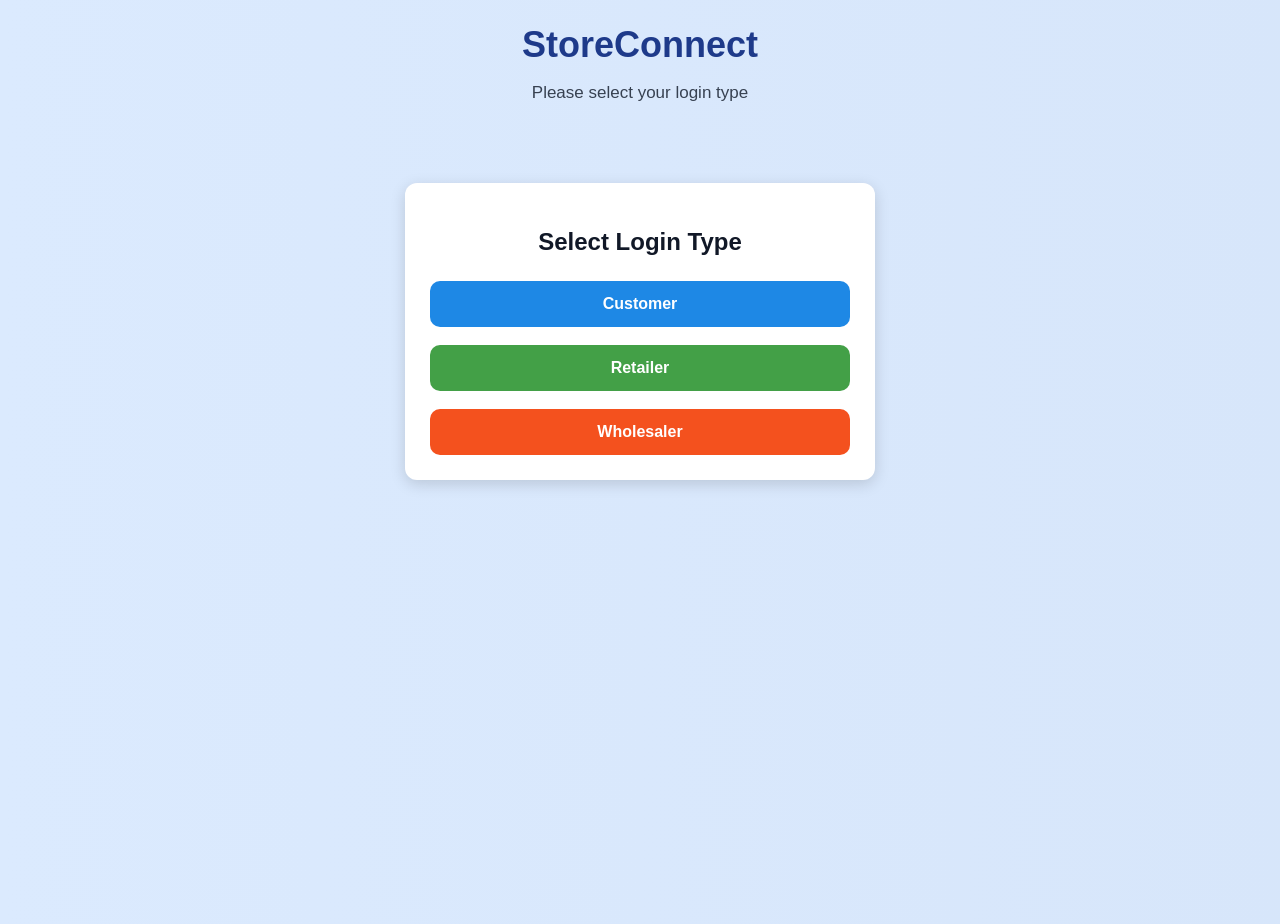
<file: index.html>
<!DOCTYPE html>
<html>
<head>
    <title>Select Role</title>
    <link rel="stylesheet" href="style.css">

    <style>
        

        .container {
            width: 420px;
            background: #ffffff;
            padding: 25px;
            margin: 80px auto;
            border-radius: 12px;
            box-shadow: 0 4px 15px rgba(0,0,0,0.15);
            text-align: center;
        }

        h1 {
            margin-bottom: 30px;
            font-size: 26px;
        }

        .btn-group {
            display: flex;
            flex-direction: column;
            gap: 18px;
        }

        .btn {
            padding: 14px;
            font-size: 18px;
            border-radius: 10px;
            border: none;
            color: white;
            cursor: pointer;
            transition: transform 0.2s, box-shadow 0.2s;
        }

        .btn:hover {
            transform: scale(1.03);
            box-shadow: 0 6px 12px rgba(0,0,0,0.2);
        }

        /* Button colors */
        .customer {
            background: #1e88e5;   /* Blue */
        }

        .retailer {
            background: #43a047;   /* Green */
        }

        .wholesaler {
            background: #f4511e;   /* Orange */
        }
    </style>
</head>

<body>



<div class="page">

    <div class="hero-text">
        <h1 class="site-title">StoreConnect</h1>
        <p class="subtitle">Please select your login type</p>
    </div>

    <div class="container">
        <h2>Select Login Type</h2>

        <div class="btn-group">
            <button class="customer" onclick="goToPage('Customer')">Customer</button>
            <button class="retailer" onclick="goToPage('Retailer')">Retailer</button>
            <button class="wholesaler" onclick="goToPage('Wholesaler')">Wholesaler</button>
        </div>
    </div>

</div>


<!-- JS MUST BE AT THE BOTTOM -->
<script>
function goToPage(role) {
    console.log("Button clicked:", role);

    if (role === "Customer") {
        window.location.href = "items.html?role=Customer";
    } 
    else if (role === "Retailer") {
        window.location.href = "retailers_items.html?role=Retailer";
    } 
    else if (role === "Wholesaler") {
        window.location.href = "wholesalers_items.html?role=Wholesaler";
    }
}
</script>

</body>
</html>
</file>
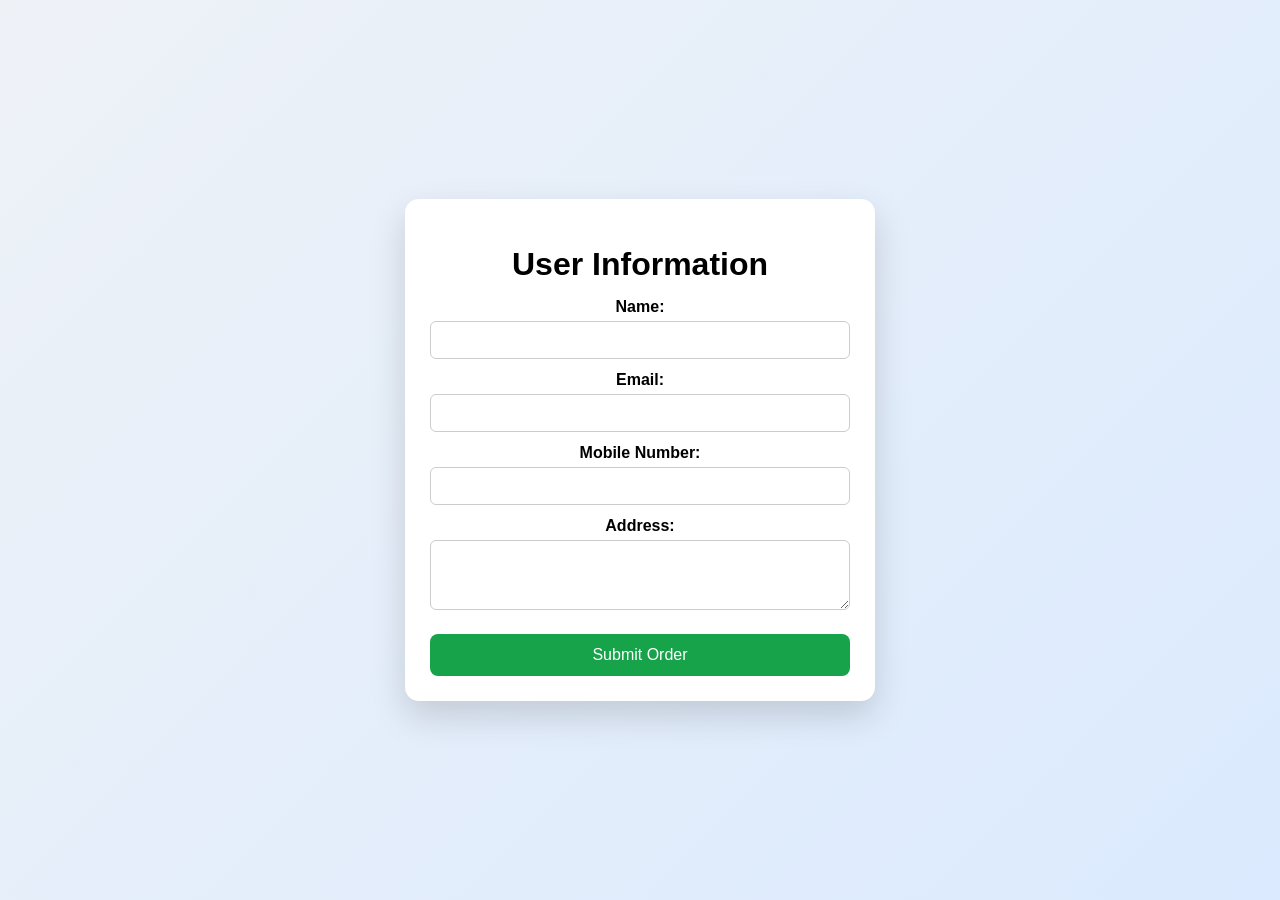
<file: form.html>
<!DOCTYPE html>
<html lang="en">
<head>
    <meta charset="UTF-8">
    <title>Information Form</title>

    <!-- Optional: if you already have a global stylesheet -->
    <link rel="stylesheet" href="style.css">

    <!-- Page-specific styling for form -->
    <style>
        body {
            margin: 0;
            min-height: 100vh;
            display: flex;
            justify-content: center;
            align-items: center;
            background: linear-gradient(135deg, #eef2f7, #dbeafe);
            font-family: "Segoe UI", Arial, sans-serif;
        }

        .container {
            width: 420px;
            background: white;
            padding: 25px;
            border-radius: 14px;
            box-shadow: 0 15px 35px rgba(0,0,0,0.15);
        }

        h1 {
            text-align: center;
            margin-bottom: 15px;
        }

        #cartDetails {
            background: #f8fafc;
            padding: 12px;
            border-radius: 8px;
            margin-bottom: 15px;
        }

        label {
            display: block;
            margin-top: 12px;
            font-weight: 600;
        }

        input,
        textarea {
            width: 100%;
            padding: 10px;
            margin-top: 5px;
            border-radius: 6px;
            border: 1px solid #ccc;
            font-size: 14px;
            box-sizing: border-box;
        }

        textarea {
            resize: vertical;
            min-height: 70px;
        }

        button {
            width: 100%;
            margin-top: 20px;
            padding: 12px;
            border: none;
            border-radius: 8px;
            background: #16a34a;
            color: white;
            font-size: 16px;
            cursor: pointer;
        }

        button:hover {
            background: #15803d;
        }
    </style>
</head>

<body>

<div class="container">
    <h1 id="roleTitle">Information</h1>

    <div id="cartDetails" style="display:none;">
        <h3>Selected Items:</h3>
        <ul id="cartList"></ul>
    </div>

    <form id="infoForm">
        <label>Name:</label>
        <input id="name" type="text" required>

        <label>Email:</label>
        <input id="email" type="email" required>

        <label>Mobile Number:</label>
        <input id="phone" type="tel" required>

        <label>Address:</label>
        <textarea id="address" required></textarea>

        <button type="submit">Submit Order</button>
    </form>
</div>

<script>
// Get role from URL
const params = new URLSearchParams(window.location.search);
const role = params.get("role") || "User";
document.getElementById("roleTitle").textContent = role + " Information";

// Load cart
const cart = JSON.parse(localStorage.getItem("cartItems") || "{}");
const cartListEl = document.getElementById("cartList");

if (Object.keys(cart).length > 0) {
    document.getElementById("cartDetails").style.display = "block";

    for (let item in cart) {
        const li = document.createElement("li");
        li.textContent = `${item}: ${cart[item]}`;
        cartListEl.appendChild(li);
    }
}

// Submit order
document.getElementById("infoForm").addEventListener("submit", function(e) {
    e.preventDefault();

    const order = {
        role: role,
        customer: {
            name: name.value,
            email: email.value,
            phone: phone.value,
            address: address.value
        },
        items: cart
    };

    fetch("https://storeconnect-asb4.onrender.com/api/orders", {
        method: "POST",
        headers: { "Content-Type": "application/json" },
        body: JSON.stringify(order)
    })
    .then(res => res.json())
    .then(data => {
    // Save role for success page
    localStorage.setItem("orderRole", role);

    // cartItems is already saved earlier — don't delete it yet

    // Go to success page
    window.location.href = "success.html";
})


    .catch(err => {
        alert("Error submitting order");
        console.error(err);
    });
});
</script>

</body>
</html>
</file>
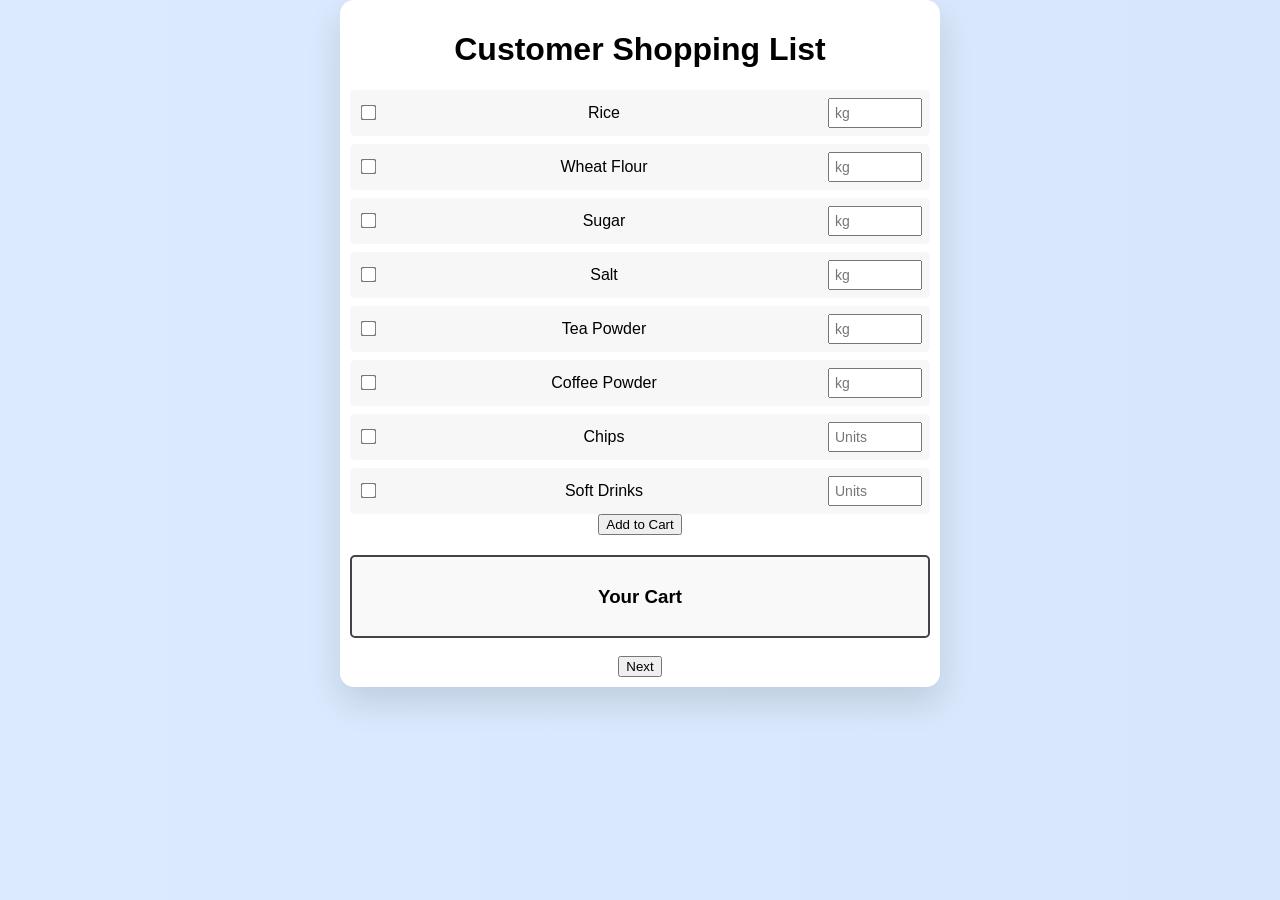
<file: items.html>
<!DOCTYPE html>
<html>
<head>
    <title>Customer Items</title>
    <link rel="stylesheet" href="style.css">
<style>
    /* Main container alignment */
    .container {
        width: 100%;
        max-width: 600px;
        margin: auto;
        padding: 10px;
        box-sizing: border-box;
    }

    /* Items list should be vertical */
    #itemsList {
        display: flex;
        flex-direction: column;
        gap: 8px; /* space between rows */
    }

    /* Each row = checkbox + name + qty */
    .item-row {
        display: flex;
        align-items: center;
        background: #f7f7f7;
        padding: 8px;
        border-radius: 5px;
        gap: 10px;
    }

    /* Checkbox always close to name */
    .item-row input[type="checkbox"] {
        margin-right: 5px;
        transform: scale(1.2); /* slightly bigger */
    }

    /* Item name */
    .item-row span {
        flex: 1;
        font-size: 16px;
    }

    /* Quantity input */
    .item-row input[type="number"] {
        width: 80px;
        padding: 5px;
        font-size: 14px;
    }

    /* Cart section */
    #cart {
        margin-top: 20px;
        padding: 10px;
        border: 2px solid #444;
        border-radius: 5px;
        background: #f9f9f9;
    }

    .cart-item {
        display: flex;
        justify-content: space-between;
        padding: 6px 0;
        border-bottom: 1px solid #ccc;
    }

    .cart-item button {
        background-color: red;
        color: white;
        border: none;
        padding: 3px 8px;
        cursor: pointer;
        border-radius: 3px;
    }
</style>
</head>


<body>

<div class="container">


    <h1>Customer Shopping List</h1>

    <!-- ITEMS LIST -->
    <div id="itemsList">

        <div class="item-row">
            <input type="checkbox" value="Rice">
            <span>Rice</span>
            <input type="number" min="1" placeholder="kg">
        </div>

        <div class="item-row">
            <input type="checkbox" value="Wheat Flour">
            <span>Wheat Flour</span>
            <input type="number" min="1" placeholder="kg">
        </div>

        <div class="item-row">
            <input type="checkbox" value="Sugar">
            <span>Sugar</span>
            <input type="number" min="1" placeholder="kg">
        </div>

        <div class="item-row">
            <input type="checkbox" value="Salt">
            <span>Salt</span>
            <input type="number" min="1" placeholder="kg">
        </div>

        <div class="item-row">
            <input type="checkbox" value="Tea Powder">
            <span>Tea Powder</span>
            <input type="number" min="1" placeholder="kg">
        </div>

        <div class="item-row">
            <input type="checkbox" value="Coffee Powder">
            <span>Coffee Powder</span>
            <input type="number" min="1" placeholder="kg">
        </div>

        <div class="item-row">
            <input type="checkbox" value="Chips">
            <span>Chips</span>
            <input type="number" min="1" placeholder="Units">
        </div>

        <div class="item-row">
            <input type="checkbox" value="Soft Drinks">
            <span>Soft Drinks</span>
            <input type="number" min="1" placeholder="Units">
        </div>

    </div>

    <button id="addToCart">Add to Cart</button>

    <!-- CART SECTION -->
    <div id="cart">
        <h3>Your Cart</h3>
        <div id="cartItems"></div>
    </div>

    <br>
   <button type="button" onclick="goToForm()">Next</button>



</div>


<script>

    const BASE_URL = "https://storeconnect-asb4.onrender.com";

    let cart = JSON.parse(localStorage.getItem("cartItems")) || {};
function updateCartDisplay() {
    const container = document.getElementById("cartItems");
    container.innerHTML = "";

    for (let item in cart) {
        const row = document.createElement("div");
        row.classList.add("cart-item");

        row.innerHTML = `
            <span>${item}: ${cart[item]} units</span>
            <button onclick="removeItem('${item}')">Delete</button>
        `;

        container.appendChild(row);
    }

    localStorage.setItem("cartItems", JSON.stringify(cart));
}

    function removeItem(item) {
        delete cart[item];
        updateCartDisplay();
    }

    document.getElementById("addToCart").addEventListener("click", () => {
        const rows = document.querySelectorAll(".item-row");

        rows.forEach(row => {
            const checkbox = row.querySelector("input[type='checkbox']");
            const qty = row.querySelector("input[type='number']");

            if (checkbox.checked && qty.value.trim() !== "") {
                cart[checkbox.value] = qty.value;
            }
        });

        updateCartDisplay();
    });

    function goToForm() {
// assume you store cart in localStorage as "cartItems" (object or array)
const cartRaw = localStorage.getItem('cartItems');
const cart = cartRaw ? JSON.parse(cartRaw) : null;

// if cart is empty or null, alert user to add items first
if (!cart || (typeof cart === 'object' && Object.keys(cart).length === 0) || (Array.isArray(cart) && cart.length === 0)) {
  alert('Please select items before proceeding to the form.');
} else {
  // go to form with customer role
  window.location.href = "form.html?role=Customer";
}
    }

    updateCartDisplay();
</script>






</body>
</html>
</file>
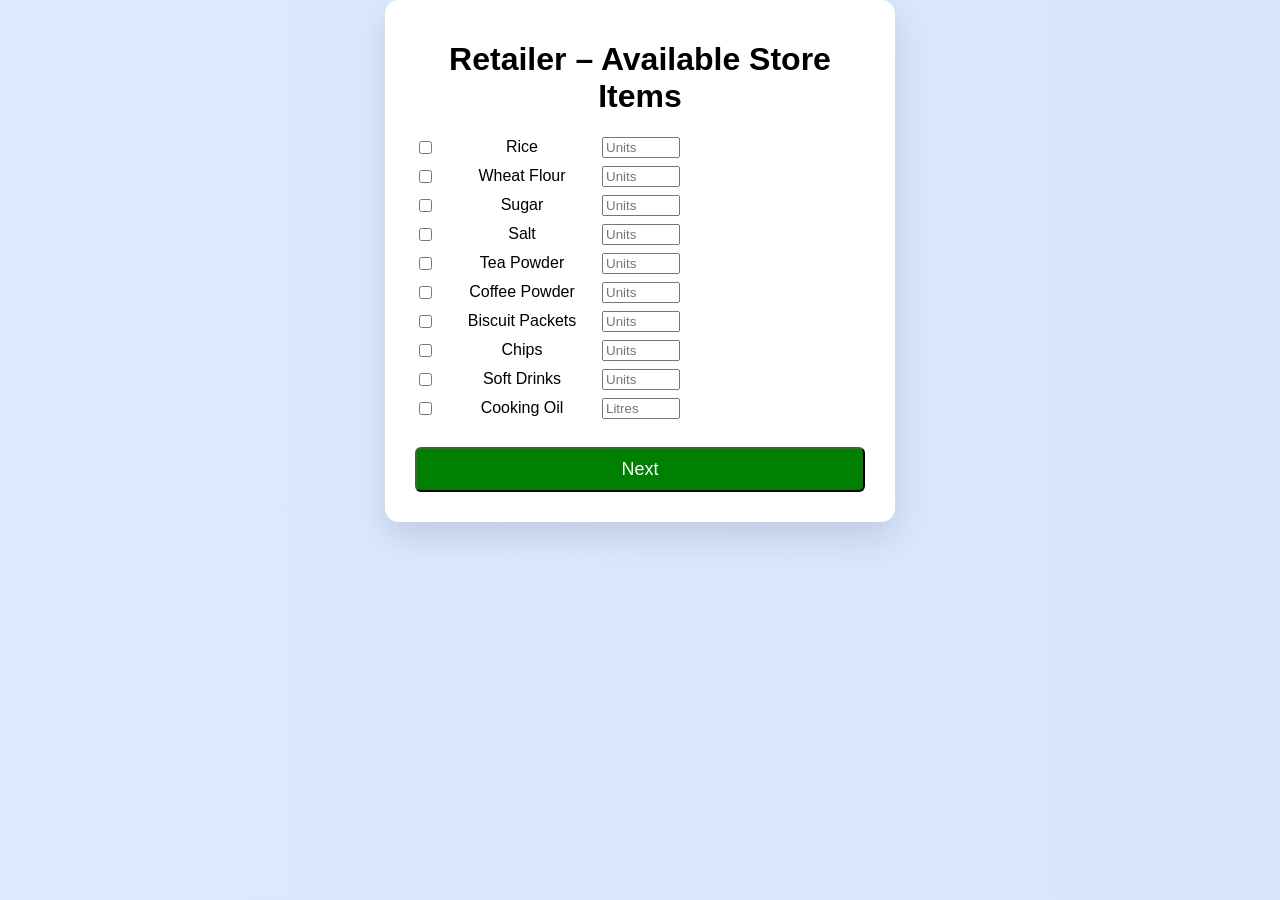
<file: retailers_items.html>
<!DOCTYPE html>
<html>
<head>
    <title>Retailer Available Items</title>
    <link rel="stylesheet" href="style.css">

    <style>
        .item-row {
            display: flex;
            align-items: center;
            margin-bottom: 8px;
        }

        .item-row input[type="checkbox"] {
            margin-right: 10px;
        }

        .item-row span {
            width: 160px;
            display: inline-block;
        }

        .item-row input[type="number"] {
            width: 70px;
        }

        .container {
            width: 450px;
            margin: auto;
            padding-top: 20px;
        }

        button {
            width: 100%;
            background: green;
            color: white;
            padding: 10px;
            font-size: 18px;
            border-radius: 6px;
            margin-top: 20px;
        }
    </style>
</head>
<body>

<div class="container">

    <h1>Retailer – Available Store Items</h1>

    <div id="retailerList">

        <div class="item-row">
            <input type="checkbox" value="Rice">
            <span>Rice</span>
            <input type="number" min="1" placeholder="Units">
        </div>

        <div class="item-row">
            <input type="checkbox" value="Wheat Flour">
            <span>Wheat Flour</span>
            <input type="number" min="1" placeholder="Units">
        </div>

        <div class="item-row">
            <input type="checkbox" value="Sugar">
            <span>Sugar</span>
            <input type="number" min="1" placeholder="Units">
        </div>

        <div class="item-row">
            <input type="checkbox" value="Salt">
            <span>Salt</span>
            <input type="number" min="1" placeholder="Units">
        </div>

        <div class="item-row">
            <input type="checkbox" value="Tea Powder">
            <span>Tea Powder</span>
            <input type="number" min="1" placeholder="Units">
        </div>

        <div class="item-row">
            <input type="checkbox" value="Coffee Powder">
            <span>Coffee Powder</span>
            <input type="number" min="1" placeholder="Units">
        </div>

        <div class="item-row">
            <input type="checkbox" value="Biscuit Packets">
            <span>Biscuit Packets</span>
            <input type="number" min="1" placeholder="Units">
        </div>

        <div class="item-row">
            <input type="checkbox" value="Chips">
            <span>Chips</span>
            <input type="number" min="1" placeholder="Units">
        </div>

        <div class="item-row">
            <input type="checkbox" value="Soft Drinks">
            <span>Soft Drinks</span>
            <input type="number" min="1" placeholder="Units">
        </div>

        <div class="item-row">
            <input type="checkbox" value="Cooking Oil">
            <span>Cooking Oil</span>
            <input type="number" min="1" placeholder="Litres">
        </div>

    </div>

    <button onclick="goToForm()">Next</button>

</div>

<script>
// Retailer cart object
let retailerCart = {};

// When user interacts, update cart
document.querySelectorAll('.item-row').forEach(row => {
    const checkbox = row.querySelector("input[type='checkbox']");
    const qty       = row.querySelector("input[type='number']");

    function updateCart() {
        if (checkbox.checked && qty.value.trim() !== "") {
            retailerCart[checkbox.value] = qty.value + " Units";
        } else {
            delete retailerCart[checkbox.value];
        }
    }

    checkbox.addEventListener("change", updateCart);
    qty.addEventListener("input", updateCart);
});

function goToForm() {
    if (Object.keys(retailerCart).length === 0) {
        alert("Please select at least one item before continuing.");
        return;
    }

    localStorage.setItem("cartItems", JSON.stringify(retailerCart));
    window.location.href = "form.html?role=Retailer";
}
</script>

</body>
</html>
</file>
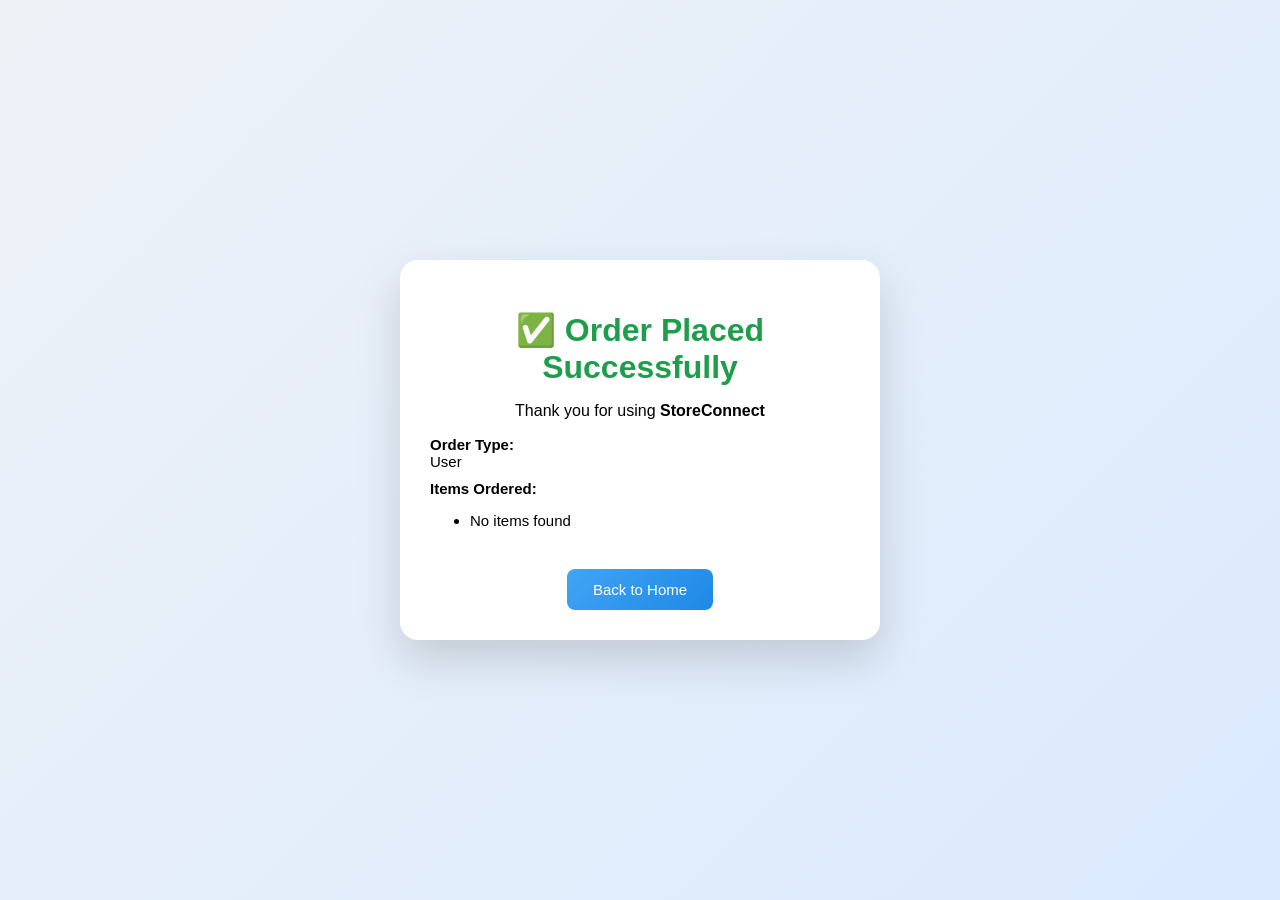
<file: success.html>
<!DOCTYPE html>
<html lang="en">
<head>
<meta charset="UTF-8">
<title>Order Success</title>

<style>
/* ===== Page Background ===== */
body {
    margin: 0;
    min-height: 100vh;
    font-family: "Segoe UI", Arial, sans-serif;
    display: flex;
    justify-content: center;
    align-items: center;
    background: linear-gradient(135deg, #eef2f7, #dbeafe);
}

/* ===== Success Card ===== */
.success-card {
    width: 420px;
    background: white;
    padding: 30px;
    border-radius: 18px;
    box-shadow: 0 20px 45px rgba(0,0,0,0.15);
    text-align: center;
    animation: fadeIn 0.6s ease;
}

/* ===== Animation ===== */
@keyframes fadeIn {
    from {
        opacity: 0;
        transform: translateY(20px);
    }
    to {
        opacity: 1;
        transform: translateY(0);
    }
}

/* ===== Heading ===== */
.success-card h1 {
    color: #1e9e4a;
    margin-bottom: 10px;
}

/* ===== Order Info ===== */
.order-info {
    margin-top: 15px;
    text-align: left;
    font-size: 15px;
}

.order-info strong {
    display: block;
    margin-top: 10px;
}

/* ===== Button ===== */
.home-btn {
    margin-top: 25px;
    padding: 12px 26px;
    font-size: 15px;
    border: none;
    border-radius: 8px;
    cursor: pointer;
    color: white;
    background: linear-gradient(135deg, #42a5f5, #1e88e5);
    transition: 0.3s ease;
}

.home-btn:hover {
    opacity: 0.9;
    transform: scale(1.05);
}
</style>
</head>

<body>

<div class="success-card">
    <h1>✅ Order Placed Successfully</h1>
    <p>Thank you for using <strong>StoreConnect</strong></p>

    <div class="order-info">
        <strong>Order Type:</strong>
        <span id="orderRole"></span>

        <strong>Items Ordered:</strong>
        <ul id="orderItems"></ul>
    </div>

    <button class="home-btn" onclick="goHome()">Back to Home</button>
</div>

<script>
/* ===== Load order details from localStorage ===== */
const role = localStorage.getItem("orderRole") || "User";
const items = JSON.parse(localStorage.getItem("cartItems") || "{}");

document.getElementById("orderRole").textContent = role;

const list = document.getElementById("orderItems");

if (Object.keys(items).length === 0) {
    list.innerHTML = "<li>No items found</li>";
} else {
    for (let item in items) {
        const li = document.createElement("li");
        li.textContent = `${item}: ${items[item]}`;
        list.appendChild(li);
    }
}

/* ===== Go back to Home ===== */
function goHome() {
    localStorage.removeItem("cartItems");
    localStorage.removeItem("orderRole");
    window.location.href = "index.html";
}
</script>

</body>
</html>
</file>
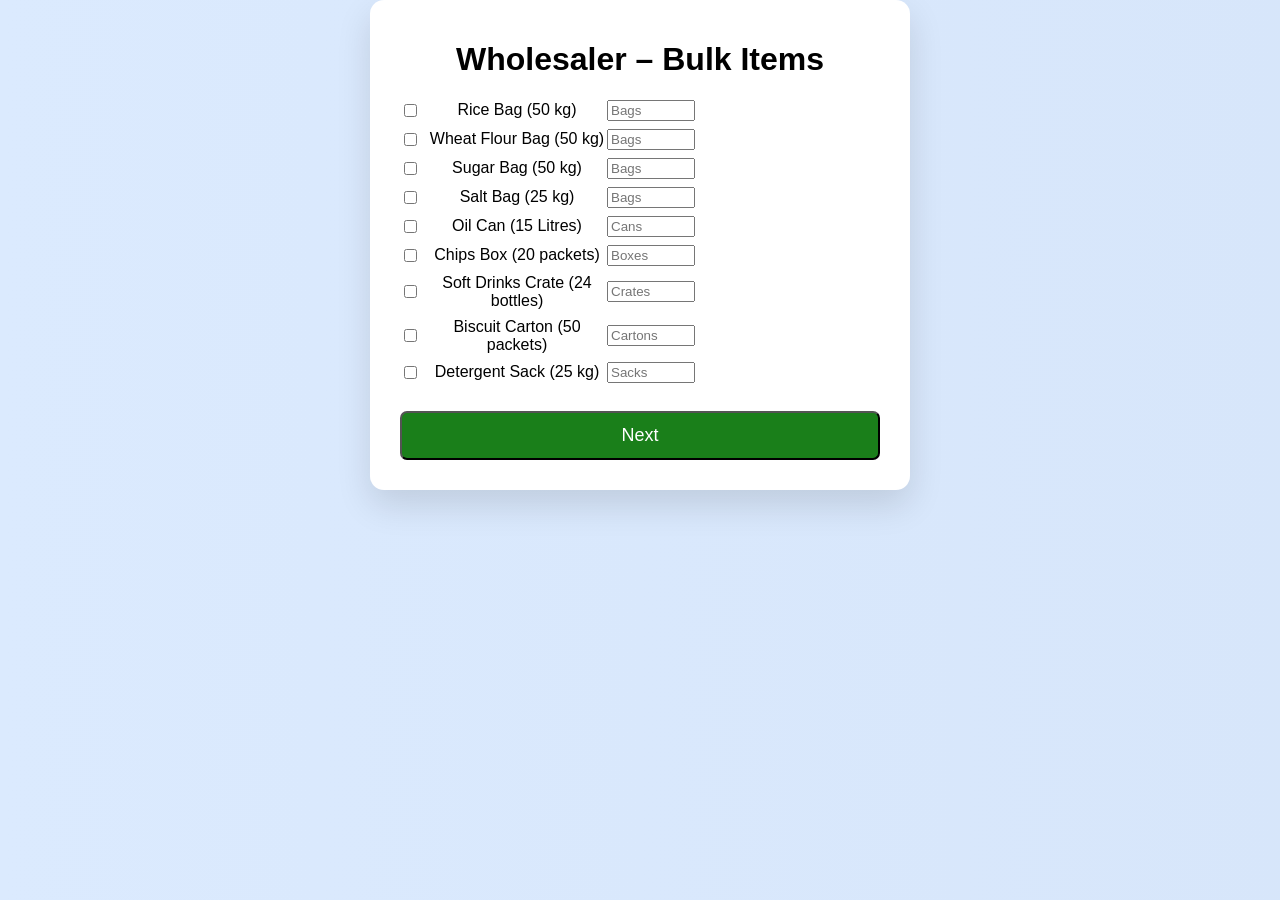
<file: wholesalers_items.html>
<!DOCTYPE html>
<html>
<head>
    <title>Wholesaler – Bulk Items</title>
    <link rel="stylesheet" href="style.css">

    <style>
        .item-row {
            display: flex;
            align-items: center;
            margin-bottom: 8px;
        }

        .item-row input[type="checkbox"] {
            margin-right: 10px;
        }

        .item-row span {
            width: 180px;
            display: inline-block;
        }

        .item-row input[type="number"] {
            width: 80px;
        }

        .container {
            width: 480px;
            margin: auto;
            padding-top: 20px;
        }

        button {
            width: 100%;
            background: #1a7f1a;
            color: white;
            padding: 12px;
            font-size: 18px;
            border-radius: 7px;
            margin-top: 20px;
            cursor: pointer;
        }
    </style>
</head>
<body>

<div class="container">

    <h1>Wholesaler – Bulk Items</h1>

    <div id="wholesalerList">

        <div class="item-row">
            <input type="checkbox" value="Rice Bag (50 kg)">
            <span>Rice Bag (50 kg)</span>
            <input type="number" min="1" placeholder="Bags">
        </div>

        <div class="item-row">
            <input type="checkbox" value="Wheat Flour Bag (50 kg)">
            <span>Wheat Flour Bag (50 kg)</span>
            <input type="number" min="1" placeholder="Bags">
        </div>

        <div class="item-row">
            <input type="checkbox" value="Sugar Bag (50 kg)">
            <span>Sugar Bag (50 kg)</span>
            <input type="number" min="1" placeholder="Bags">
        </div>

        <div class="item-row">
            <input type="checkbox" value="Salt Bag (25 kg)">
            <span>Salt Bag (25 kg)</span>
            <input type="number" min="1" placeholder="Bags">
        </div>

        <div class="item-row">
            <input type="checkbox" value="Oil Can (15 Litres)">
            <span>Oil Can (15 Litres)</span>
            <input type="number" min="1" placeholder="Cans">
        </div>

        <div class="item-row">
            <input type="checkbox" value="Chips Box (20 packets)">
            <span>Chips Box (20 packets)</span>
            <input type="number" min="1" placeholder="Boxes">
        </div>

        <div class="item-row">
            <input type="checkbox" value="Soft Drinks Crate (24 bottles)">
            <span>Soft Drinks Crate (24 bottles)</span>
            <input type="number" min="1" placeholder="Crates">
        </div>

        <div class="item-row">
            <input type="checkbox" value="Biscuit Carton (50 packets)">
            <span>Biscuit Carton (50 packets)</span>
            <input type="number" min="1" placeholder="Cartons">
        </div>

        <div class="item-row">
            <input type="checkbox" value="Detergent Sack (25 kg)">
            <span>Detergent Sack (25 kg)</span>
            <input type="number" min="1" placeholder="Sacks">
        </div>

    </div>

    <button onclick="goToForm()">Next</button>

</div>

<script>
// Cart for wholesaler
let wholesalerCart = {};

// Update cart when checkbox or qty changes
document.querySelectorAll('.item-row').forEach(row => {
    const checkbox = row.querySelector("input[type='checkbox']");
    const qty      = row.querySelector("input[type='number']");

    function updateCart() {
        if (checkbox.checked && qty.value.trim() !== "") {
            wholesalerCart[checkbox.value] = qty.value;
        } else {
            delete wholesalerCart[checkbox.value];
        }
    }

    checkbox.addEventListener("change", updateCart);
    qty.addEventListener("input", updateCart);
});

// When Next is clicked
function goToForm() {
    if (Object.keys(wholesalerCart).length === 0) {
        alert("Please select at least one bulk item before continuing.");
        return;
    }

    // Save cart to localStorage (same key as other roles)
    localStorage.setItem("cartItems", JSON.stringify(wholesalerCart));

    // Redirect to form
    window.location.href = "form.html?role=Wholesaler";
}
</script>

</body>
</html>
</file>
<file: style.css>
/* ===== FULL PAGE ANIMATED BACKGROUND ===== */
body {
    margin: 0;
    font-family: "Segoe UI", Arial, sans-serif;
    min-height: 100vh;

    background: linear-gradient(270deg, #e0eafc, #cfdef3, #dbeafe);
    background-size: 600% 600%;
    animation: bgMove 12s ease infinite;
}

/* Background animation */
@keyframes bgMove {
    0% { background-position: 0% 50%; }
    50% { background-position: 100% 50%; }
    100% { background-position: 0% 50%; }
}

/* ===== PAGE WRAPPER ===== */
.page-wrapper {
    min-height: 100vh;
    display: flex;
    flex-direction: column;
    justify-content: center;
    align-items: center;
}

/* ===== WEBSITE NAME ===== */
.site-title {
    font-size: 36px;
    font-weight: 700;
    color: #1e3a8a;
    margin-bottom: 6px;
    animation: fadeDown 1.2s ease;
    text-align: center;
}

/* ===== SUBTITLE ===== */
.subtitle {
    font-size: 17px;
    color: #374151;
    margin-bottom: 22px;
    animation: fadeDown 1.2s ease;
    text-align: center;
}

/* Text animations */
@keyframes fadeDown {
    from { opacity: 0; transform: translateY(-30px); }
    to { opacity: 1; transform: translateY(0); }
}

@keyframes fadeUp {
    from { opacity: 0; transform: translateY(20px); }
    to { opacity: 1; transform: translateY(0); }
}

/* ===== MAIN CARD ===== */
.container {
    width: 380px;
    padding: 30px;
    background: white;
    border-radius: 14px;
    box-shadow: 0 15px 35px rgba(0,0,0,0.12);
    text-align: center;
    animation: scaleIn 0.8s ease;
}

@keyframes scaleIn {
    from { transform: scale(0.9); opacity: 0; }
    to { transform: scale(1); opacity: 1; }
}

.container h2 {
    margin-bottom: 25px;
    color: #111827;
}

/* ===== BUTTON GROUP ===== */
.btn-group {
    display: flex;
    flex-direction: column;
    gap: 16px;
}

/* Buttons base */
.btn-group button {
    padding: 14px;
    border: none;
    border-radius: 10px;
    font-size: 16px;
    font-weight: 600;
    color: white;
    cursor: pointer;
    transition: transform 0.25s ease, box-shadow 0.25s ease;
}

/* Gradient buttons */
.customer {
    background: linear-gradient(135deg, #42a5f5, #1e88e5);
}

.retailer {
    background: linear-gradient(135deg, #66bb6a, #2e7d32);
}

.wholesaler {
    background: linear-gradient(135deg, #ff7043, #e64a19);
}

/* Hover effect */
.btn-group button:hover {
    transform: translateY(-3px);
    box-shadow: 0 10px 25px rgba(0,0,0,0.25);
}




/* ===== PAGE TRANSITION ===== */

/* Initial hidden state */
.page {
    opacity: 0;
    transform: translateY(8px);
    animation: pageFadeIn 0.6s ease forwards;
}

/* Fade-in animation */
@keyframes pageFadeIn {
    to {
        opacity: 1;
        transform: translateY(0);
    }
}

/* Fade-out before leaving */
.fade-out {
    opacity: 0 !important;
    transform: translateY(-6px);
    transition: opacity 0.4s ease, transform 0.4s ease;
}
</file>
